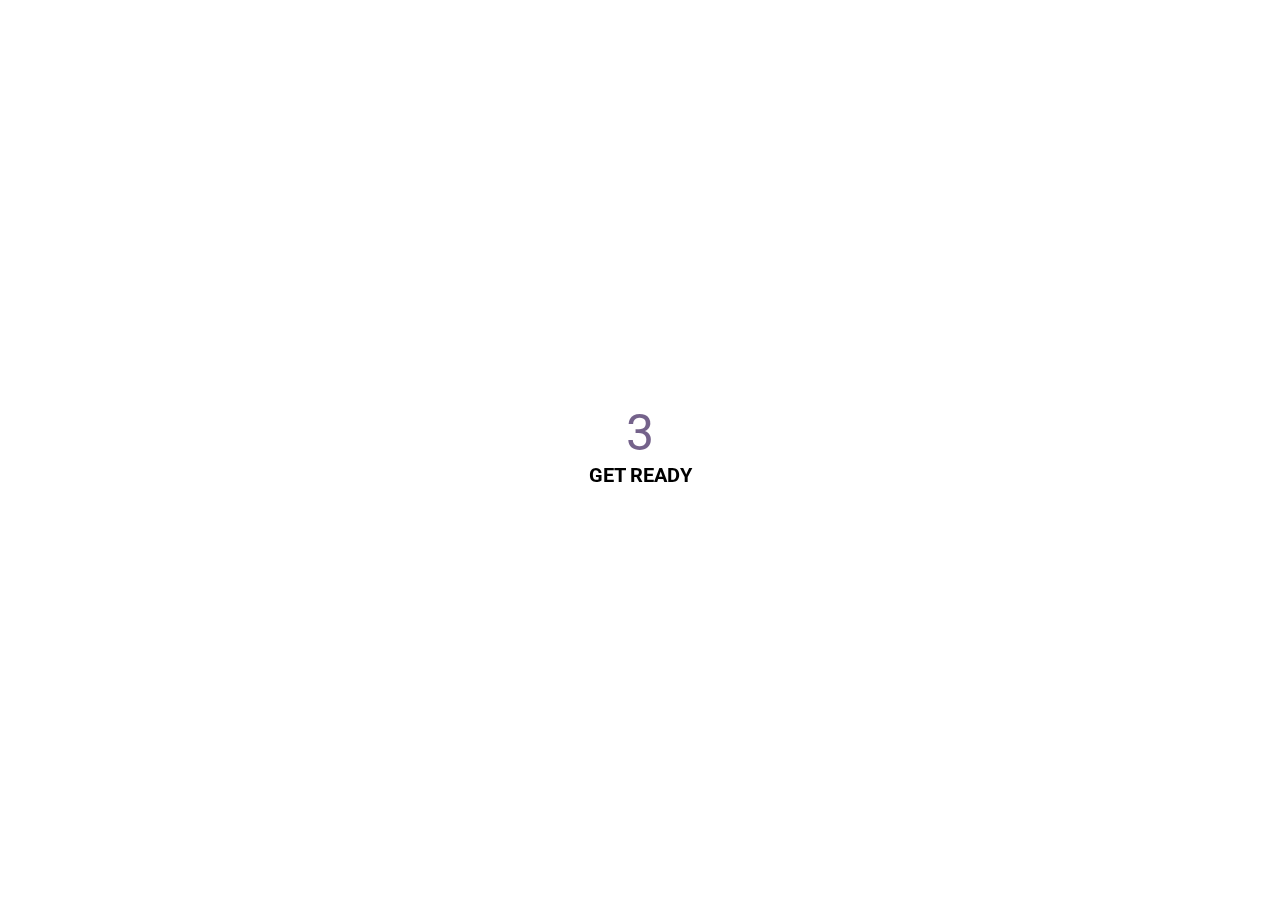
<file: index.html>
<!DOCTYPE html>
<html lang="en">
  <head>
    <meta charset="UTF-8" />
    <meta name="viewport" content="width=device-width, initial-scale=1.0" />
    <link rel="stylesheet" href="animatedcountdown.css" />
    <title>Animated Countdown</title>
  </head>
  <body>
    <div class="counter">
      <div class="nums">
        <span class="in">3</span>
        <span>2</span>
        <span>1</span>
        <span>0</span>
      </div>
      <h4>Get Ready</h4>
    </div>

    <div class="final">
      <h1>GO</h1>
      <button id="replay">
        <span>Replay</span>
      </button>
    </div>
    <script src="animatedcountdown.js"></script>
  </body>
</html>
</file>
<file: animatedcountdown.css>
@import url('https://fonts.googleapis.com/css2?family=Roboto:wght@400;700&display=swap');

* {
  box-sizing: border-box;
}

body {
  font-family: 'Roboto', sans-serif;
  margin: 0;
  height: 100vh;
  overflow: hidden;
}

h4 {
  font-size: 20px;
  margin: 5px;
  text-transform: uppercase;
}

.counter {
  position: fixed;
  top: 50%;
  left: 50%;
  transform: translate(-50%, -50%);
  text-align: center;
}

.counter.hide {
  transform: translate(-50%, -50%) scale(0);
  animation: hide 0.2s ease-out;
}

@keyframes hide {
  0% {
    transform: translate(-50%, -50%) scale(1);
  }

  100% {
    transform: translate(-50%, -50%) scale(0);
  }
}

.final {
  position: fixed;
  top: 50%;
  left: 50%;
  transform: translate(-50%, -50%) scale(0);
  text-align: center;
}

.final.show {
  transform: translate(-50%, -50%) scale(1);
  animation: show 0.2s ease-out;
}

@keyframes show {
  0% {
    transform: translate(-50%, -50%) scale(0);
  }

  30% {
    transform: translate(-50%, -50%) scale(1.4);
  }

  100% {
    transform: translate(-50%, -50%) scale(1);
  }
}

.nums {
  color: #301552ab;
  font-size: 50px;
  position: relative;
  overflow: hidden;
  width: 250px;
  height: 50px;
}

.nums span {
  position: absolute;
  top: 50%;
  left: 50%;
  transform: translate(-50%, -50%) rotate(120deg);
  transform-origin: bottom center;
}

.nums span.in {
  transform: translate(-50%, -50%) rotate(0deg);
  animation: goIn 0.5s ease-in-out;
}

.nums span.out {
  animation: goOut 0.5s ease-in-out;
}

@keyframes goIn {
  0% {
    transform: translate(-50%, -50%) rotate(120deg);
  }

  30% {
    transform: translate(-50%, -50%) rotate(-20deg);
  }

  60% {
    transform: translate(-50%, -50%) rotate(10deg);
  }

  100% {
    transform: translate(-50%, -50%) rotate(0deg);
  }
}

@keyframes goOut {
  0% {
    transform: translate(-50%, -50%) rotate(0deg);
  }

  60% {
    transform: translate(-50%, -50%) rotate(20deg);
  }

  100% {
    transform: translate(-50%, -50%) rotate(-120deg);
  }
}

#replay{
  background-color: #3498db;
  border-radius: 3px;
  border: none;
  color: aliceblue;
  padding: 5px;
  text-align: center;
  display: inline-block;
  cursor: pointer;
  transition: all 0.3s;
}

#replay span{
  cursor: pointer;
  display: inline-block;
  position: relative;
  transition: 0.3s;
}

#replay span:after{
  content: '\00bb';
  position: absolute;
  opacity: 0;
  top: 0;
  right: -20px;
  transition: 0.5s;
}

#replay:hover span{
  padding-right: 25px;
}

#replay:hover span:after{
  opacity: 1;
  right: 0;
}
</file>
